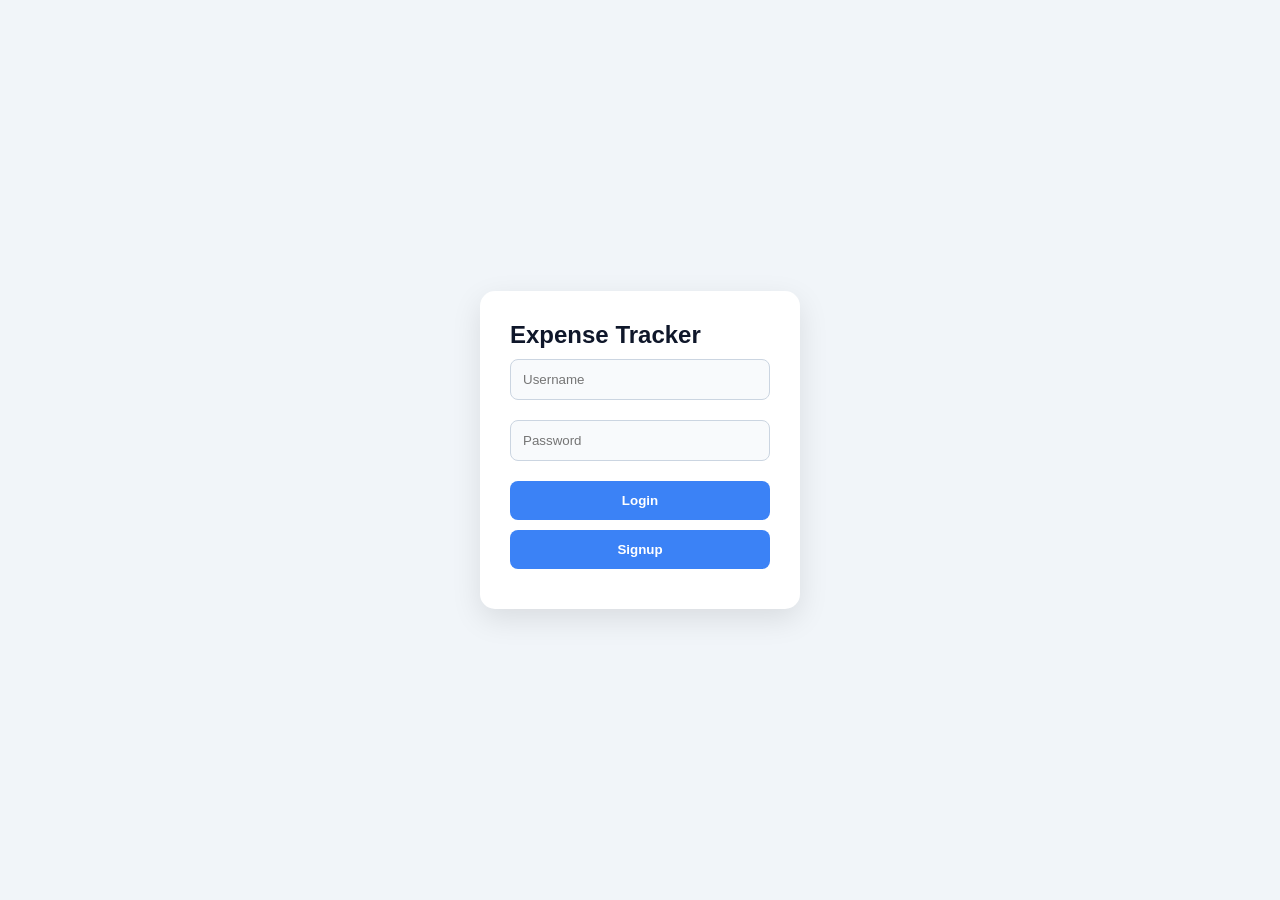
<file: frontend/index.html>
<!DOCTYPE html>
<html>
<head>
    <title>Login</title>
    <link rel="stylesheet" href="style.css">
</head>
<body>

<div class="login-wrapper">

    <div class="login-box">
        <h2>Expense Tracker</h2>

        <input type="text" id="username" placeholder="Username">
        <input type="password" id="password" placeholder="Password">

        <button onclick="login()">Login</button>
        <button onclick="signup()">Signup</button>
        <p id="error"></p>
    </div>

</div>

<script src="login.js"></script>

</body>
</html>
</file>
<file: frontend/style.css>
/* 🔥 HIGH CONTRAST MODERN UI (CLEAR + CLEAN) */

*{
    margin:0;
    padding:0;
    box-sizing:border-box;
}

body{
    font-family:'Segoe UI',sans-serif;
    background:#f1f5f9; /* LIGHT BG */
    color:#0f172a;
}

/* TOP BAR */
.top-bar{
    display:flex;
    justify-content:space-between;
    padding:20px 30px;
}

/* MAIN CONTAINER */
.container{
    display:grid;
    grid-template-columns:repeat(auto-fit,minmax(320px,1fr));
    gap:25px;
    padding:20px;
    align-items:start;
}

/* CARD */
.card{
    width:100%;
    padding:20px;
    border-radius:20px;
    background:#ffffff;
    border:1px solid #e2e8f0;
    box-shadow:0 8px 20px rgba(0,0,0,0.08);
    transition:0.3s;
    overflow:hidden;
    margin-bottom:55px;
}


.card:hover{
    transform:translateY(-5px);
}
.report-card{
    margin-top:40px;
}

/* INPUTS */
input, select{
    width:100%;
    padding:12px;
    margin:10px 0;
    border-radius:8px;
    border:1px solid #cbd5e1;
    outline:none;
    background:#f8fafc;
    color:#0f172a;
}

/* BUTTON */
button{
    width:100%;
    padding:12px;
    border:none;
    border-radius:8px;
    background:#3b82f6; /* BLUE */
    color:#fff;
    font-weight:bold;
    cursor:pointer;
    transition:0.3s;
}
button {
    margin-top: 10px;
}

button:hover{
    background:#2563eb;
}

/* LIST */
ul{
    list-style:none;
}

li{
    display:flex;
    justify-content:space-between;
    background:#f1f5f9;
    margin:8px 0;
    padding:10px;
    border-radius:8px;
    border:1px solid #e2e8f0;
}

.delete{
    color:#ef4444;
    cursor:pointer;
}

/* 🌙 DARK MODE (PROPER CONTRAST) */
body.dark{
    background:#0f172a;
    color:#f1f5f9;
}

body.dark .card{
    background:#1e293b;
    border:1px solid #334155;
}

body.dark input,
body.dark select{
    background:#0f172a;
    border:1px solid #334155;
    color:#fff;
}

body.dark li{
    background:#0f172a;
    border:1px solid #334155;
}

body.dark button{
    background:#22c55e; /* GREEN in dark */
}

/* LOGIN */
.login-wrapper{
    height:100vh;
    display:flex;
    justify-content:center;
    align-items:center;
}

.login-box{
    width:320px;
    padding:30px;
    border-radius:15px;
    background:#ffffff;
    box-shadow:0 10px 30px rgba(0,0,0,0.1);
}

body.dark .login-box{
    background:#1e293b;
}

#error{
    color:red;
    margin-top:10px;
}

table{
    width:100%;
    border-collapse:collapse;
    margin-top:10px;
}

th, td{
    border:1px solid #cbd5e1;
    padding:10px;
    text-align:center;
}

body.dark th,
body.dark td{
    border:1px solid #334155;
}
/* CHART FIX */
#chart{
    width:100% !important;
    max-width:300px;
    margin:auto;
    display:block;
}

/* REPORT CARD */
#reportResult{
    margin-top:15px;
    overflow-x:auto;
}
@media(max-width:768px){

    .container{
        grid-template-columns:1fr;
    }

    .card{
        width:100%;
    }

    .top-bar{
        flex-direction:column;
        gap:15px;
    }
}

/* MOBILE */
@media(max-width:600px){
    .card{
        width:90%;
    }
}
</file>
